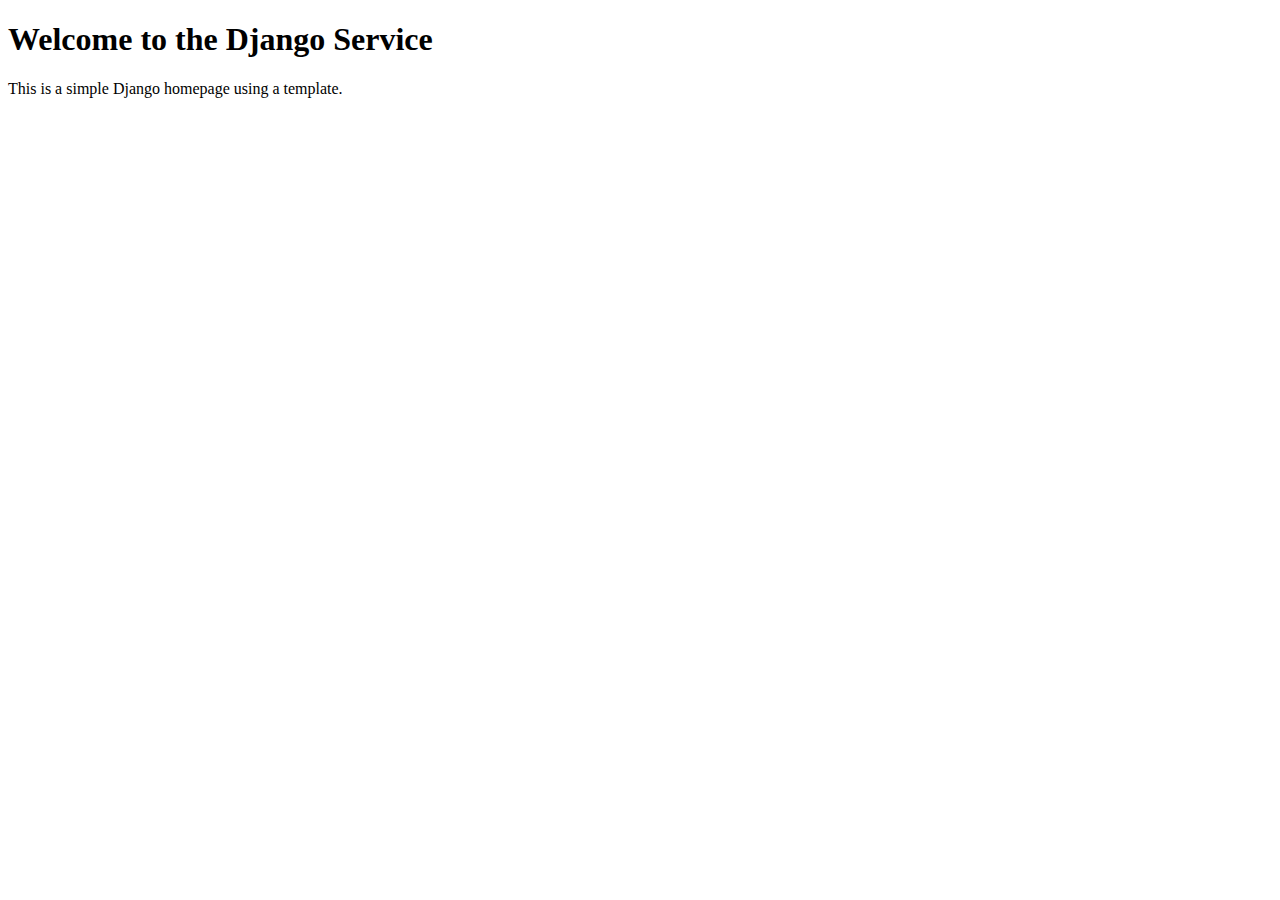
<file: biz_auth/index/templates/index/index.html>
<!DOCTYPE html>
<html lang="en">
<head>
    <meta charset="UTF-8">
    <title>Home - My App</title>
</head>
<body>
    <h1>Welcome to the Django Service</h1>
    <p>This is a simple Django homepage using a template.</p>
</body>
</html>
</file>
